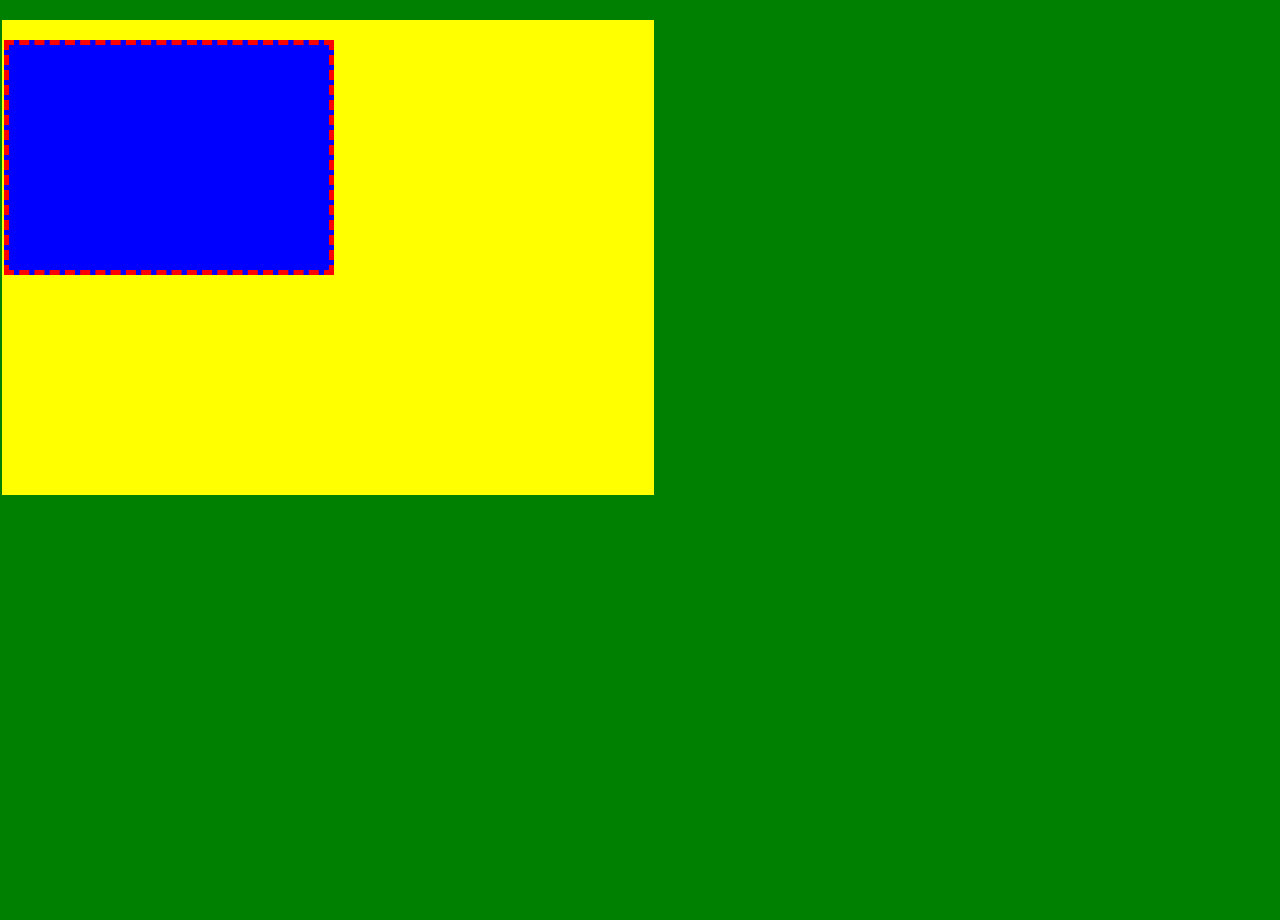
<file: kakao-clone-examples-master/02-box-model/index.html>
<!DOCTYPE html>
<html lang="en">
<head>
  <meta charset="UTF-8">
  <meta name="viewport" content="width=device-width, initial-scale=1.0">
  <meta http-equiv="X-UA-Compatible" content="ie=edge">
  <title>Box Model</title>
  <style>
    body,html{
      padding: 0;
      margin: 0;
      background-color: green;
      height: 100%;
    }
    .box{
      background-color: yellow;
      width: 50%;
      height:50%;
      padding:30px; /* all sides */
      padding:30px 20px; /* top bottom | left right */
      padding:20px 10px 5px 2px; /* top | bottom | left | right */
      margin:30px; /* all sides */
      margin:30px 20px; /* top bottom | left right */
      margin:20px 10px 5px 2px; /* top | bottom | left | right */
    }
    .inside-box{
      background-color: blue;
      width:50%;
      height: 50%;
      border:5px dashed red; /* border-width | border-style | border-color */
    }
  </style>
</head>
<body>
    <div class="box">
      <div class="inside-box"></div>
    </div>
</body>
</html>
</file>
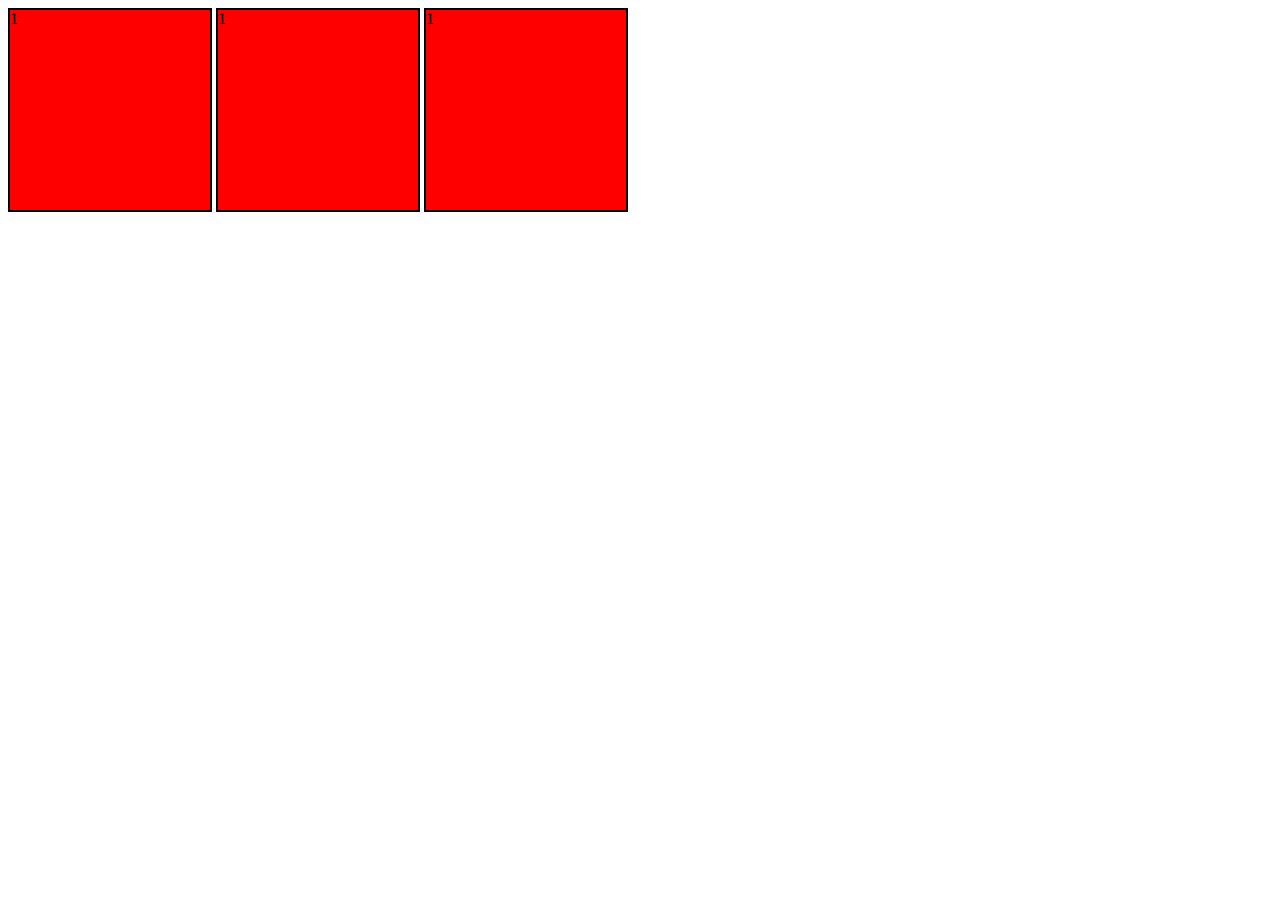
<file: kakao-clone-examples-master/03-inline-block-inline-block/index.html>
<!DOCTYPE html>
<html lang="en">
<head>
  <meta charset="UTF-8">
  <meta name="viewport" content="width=device-width, initial-scale=1.0">
  <meta http-equiv="X-UA-Compatible" content="ie=edge">
  <title>Inline Example</title>
  <style>
  .box{
    background-color: red;
    width:200px;
    height:200px;
    border:2px solid black;
    display: inline-block; /* block or inline or inline-block */
  }
  </style>
</head>
<body>
  <span class="box">1</span>
  <span class="box">1</span>
  <span class="box">1</sspan>
</body>
</html>
</file>
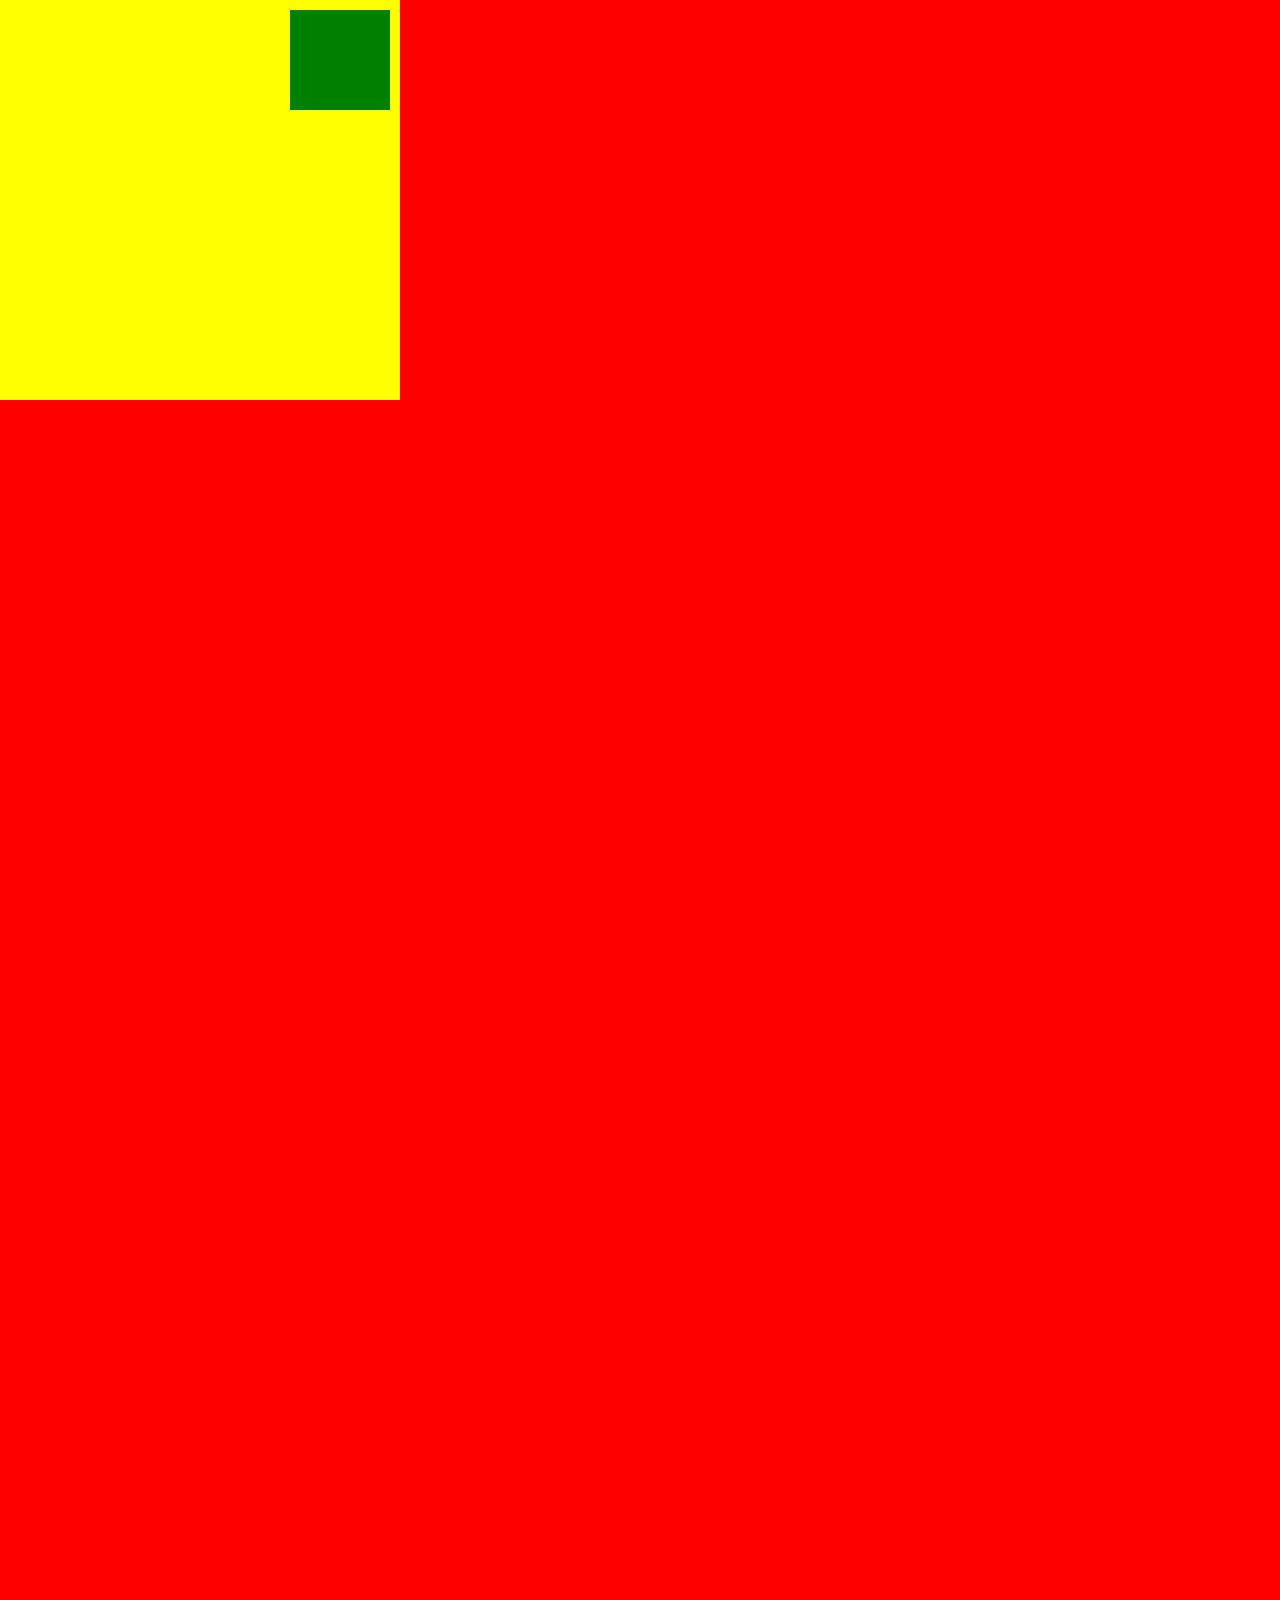
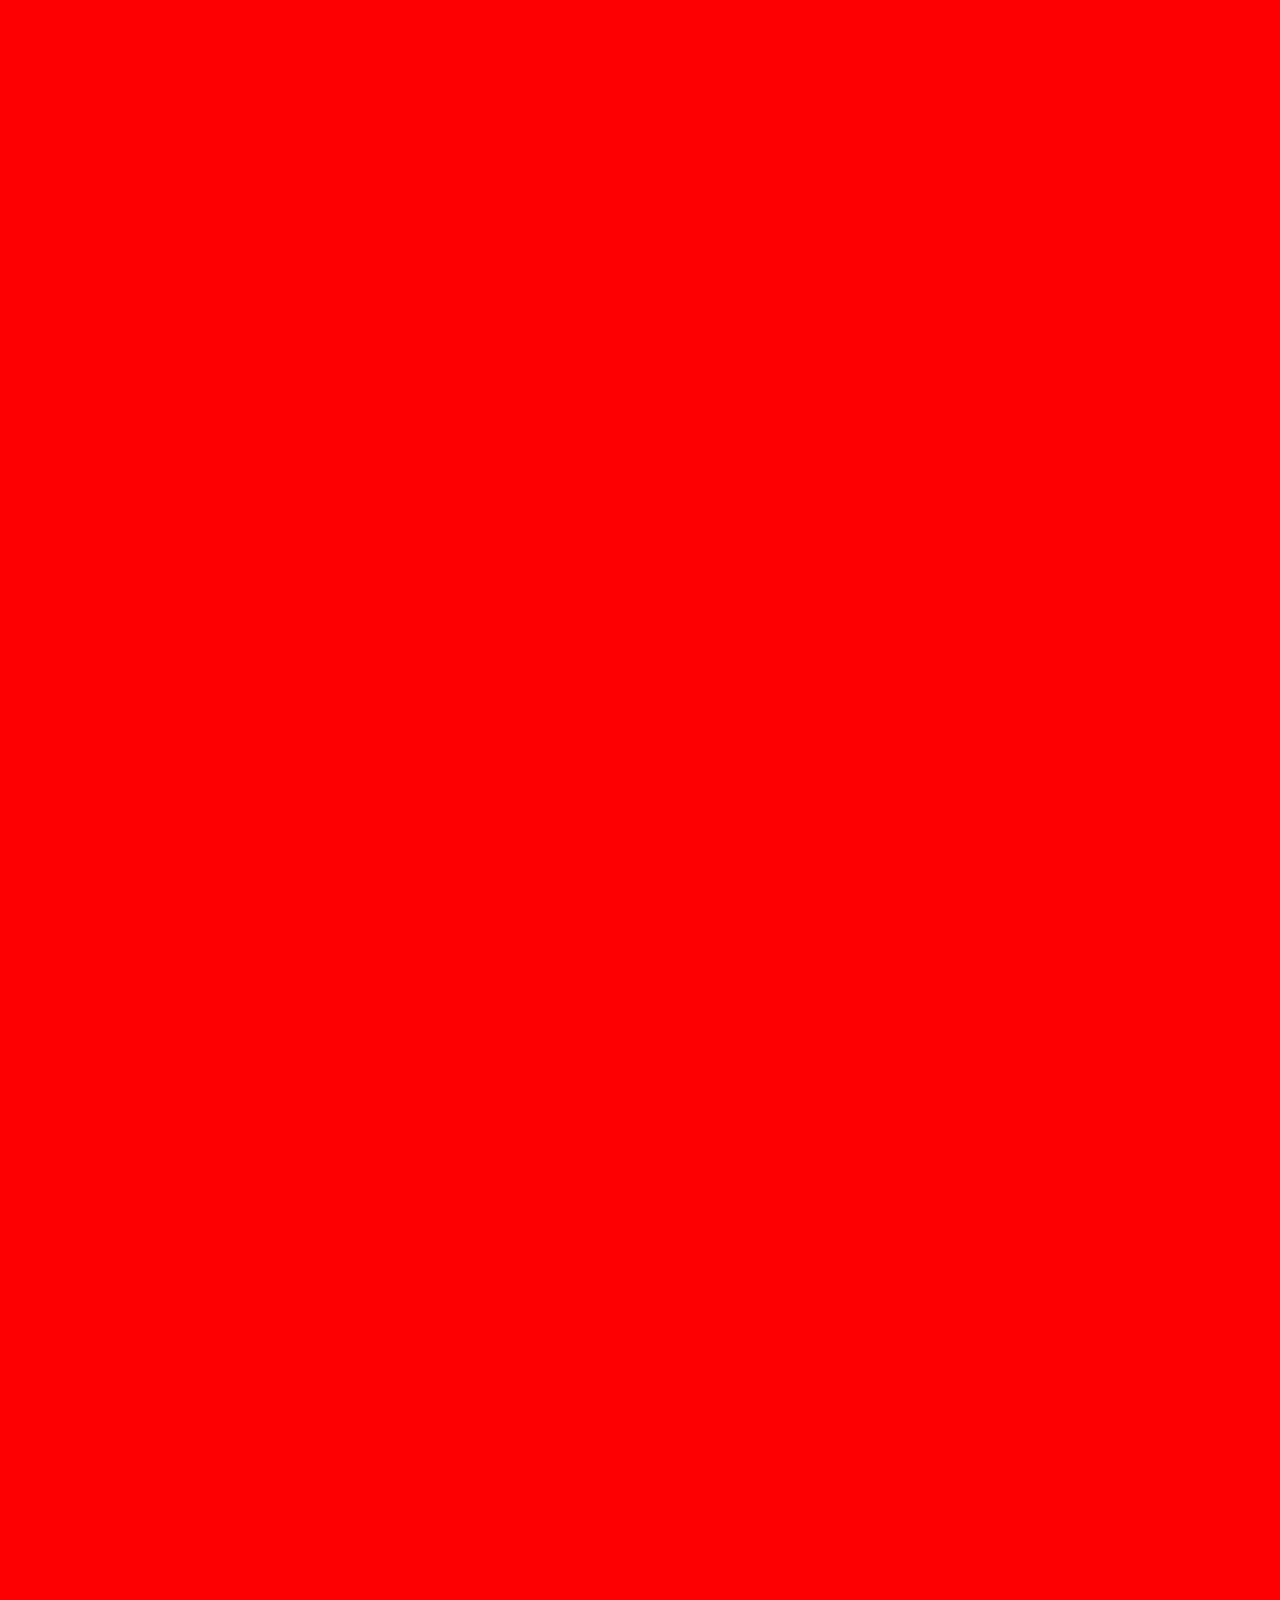
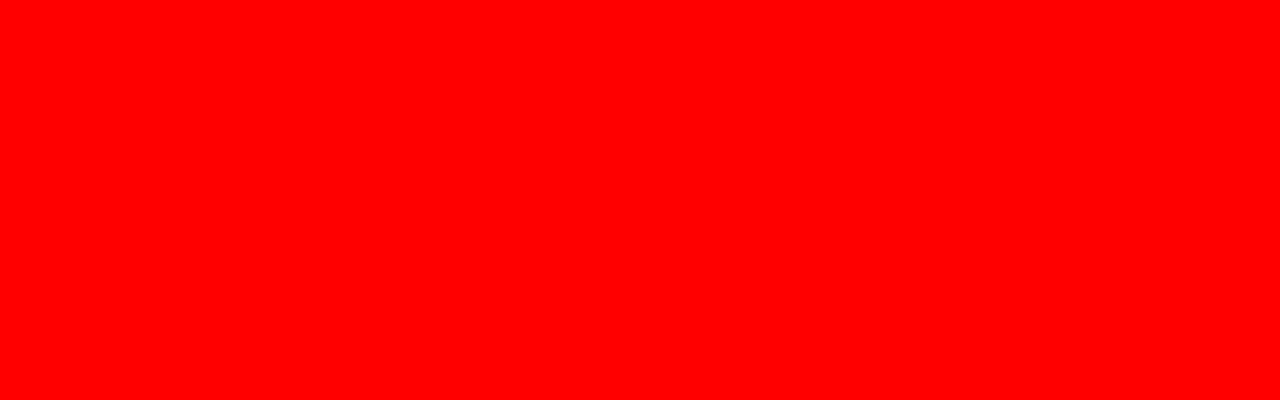
<file: kakao-clone-examples-master/04-position/index.html>
<!DOCTYPE html>
<html lang="en">
<head>
  <meta charset="UTF-8">
  <meta name="viewport" content="width=device-width, initial-scale=1.0">
  <meta http-equiv="X-UA-Compatible" content="ie=edge">
  <title>Position</title>
  <style>
    body,html{
      height: 100%;
      margin:0;
      padding:0;
    }
    body{
      height: 400%;
      background-color: red;
    }
    /* Position Fixed

    #boxOne{
      height:300px;
      width:300px;
      background-color: yellow;
      position:static;
    }
    #boxTwo{
      height:300px;
      width:100%;
      background-color: green;
      position:fixed;
      bottom:30%;
      left:0;
    }*/
    /* Absolute */
    .abs-box{
      width:400px;
      height: 400px;
      background-color: yellow;
      position: relative; /* Remember to put relative here or the child will go to the body*/
    }
    .abs-child{
      width:100px;
      height: 100px;
      background-color: green;
      position: absolute;
      right:10px;
      top:10px;
    }
  </style>
</head>
<body>
  <div class="abs-box">
    <div class="abs-child"></div>
  </div>
  <!-- Position Fixed
  <div id="boxOne">
    <div class="box-child"></div>
  </div>
  <div id="boxTwo">
    <div class="box-child"></div>
  </div> -->
</body>
</html>
</file>
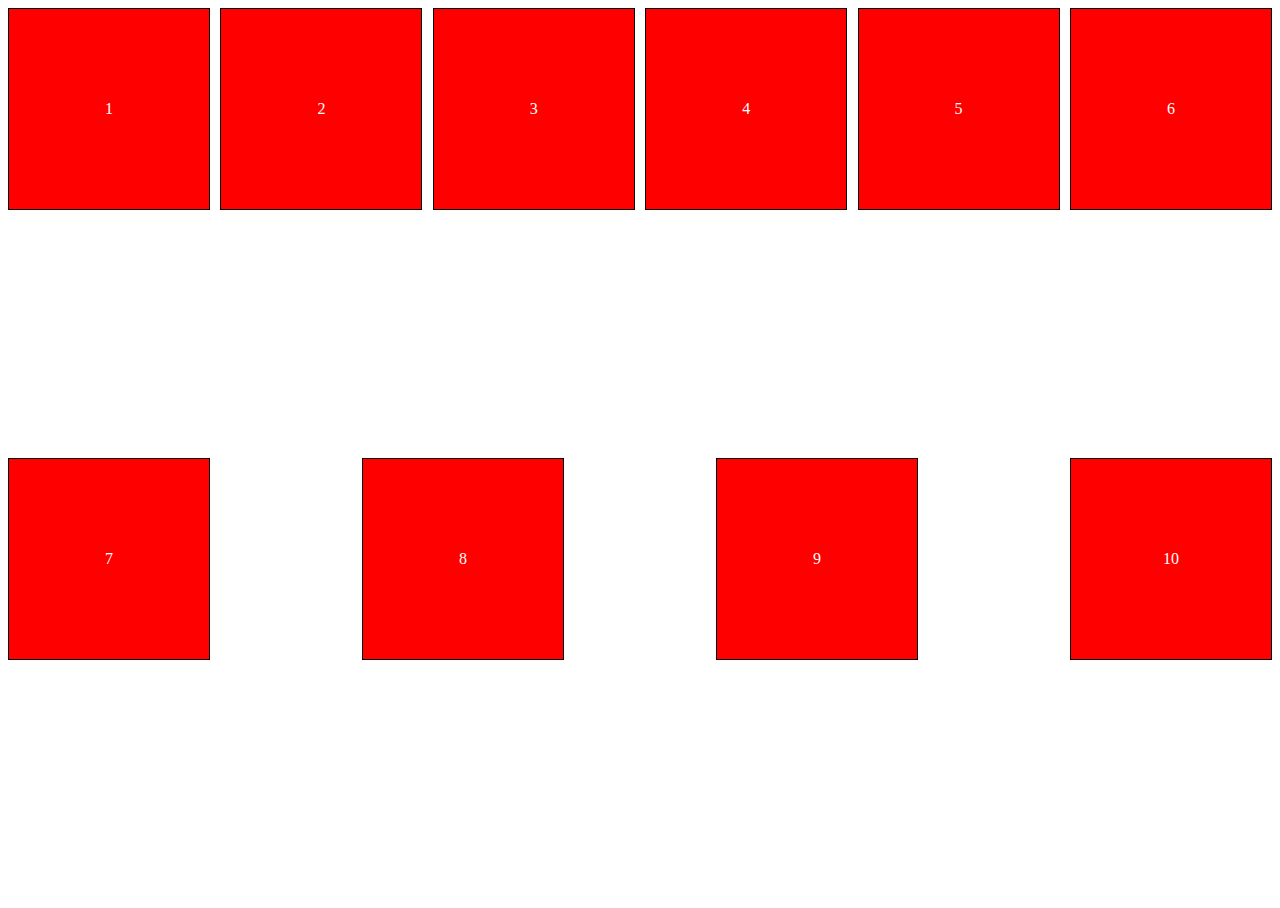
<file: kakao-clone-examples-master/05-flex/index.html>
<!DOCTYPE html>
<html lang="en">
<head>
  <meta charset="UTF-8">
  <meta name="viewport" content="width=device-width, initial-scale=1.0">
  <meta http-equiv="X-UA-Compatible" content="ie=edge">
  <title>Flex</title>
  <style>
  html,body{
    height: 100%;
  }
  .father{
    display: flex;
    justify-content: space-between;
    align-items: flex-start;
    flex-direction: row;
    height: 100%;
    flex-wrap:wrap;
  }
  .box{
    background-color: red;
    width: 200px;
    height: 200px;
    border:1px solid black;
    display: flex;
    justify-content: center;
    align-items: center;
    color:white;
  }
  </style>
</head>
<body>
  <div class="father">
    <div class="box">1</div>
    <div class="box">2</div>
    <div class="box">3</div>
    <div class="box">4</div>
    <div class="box">5</div>
    <div class="box">6</div>
    <div class="box">7</div>
    <div class="box">8</div>
    <div class="box">9</div>
    <div class="box">10</div>
  </div>
</body>
</html>
</file>
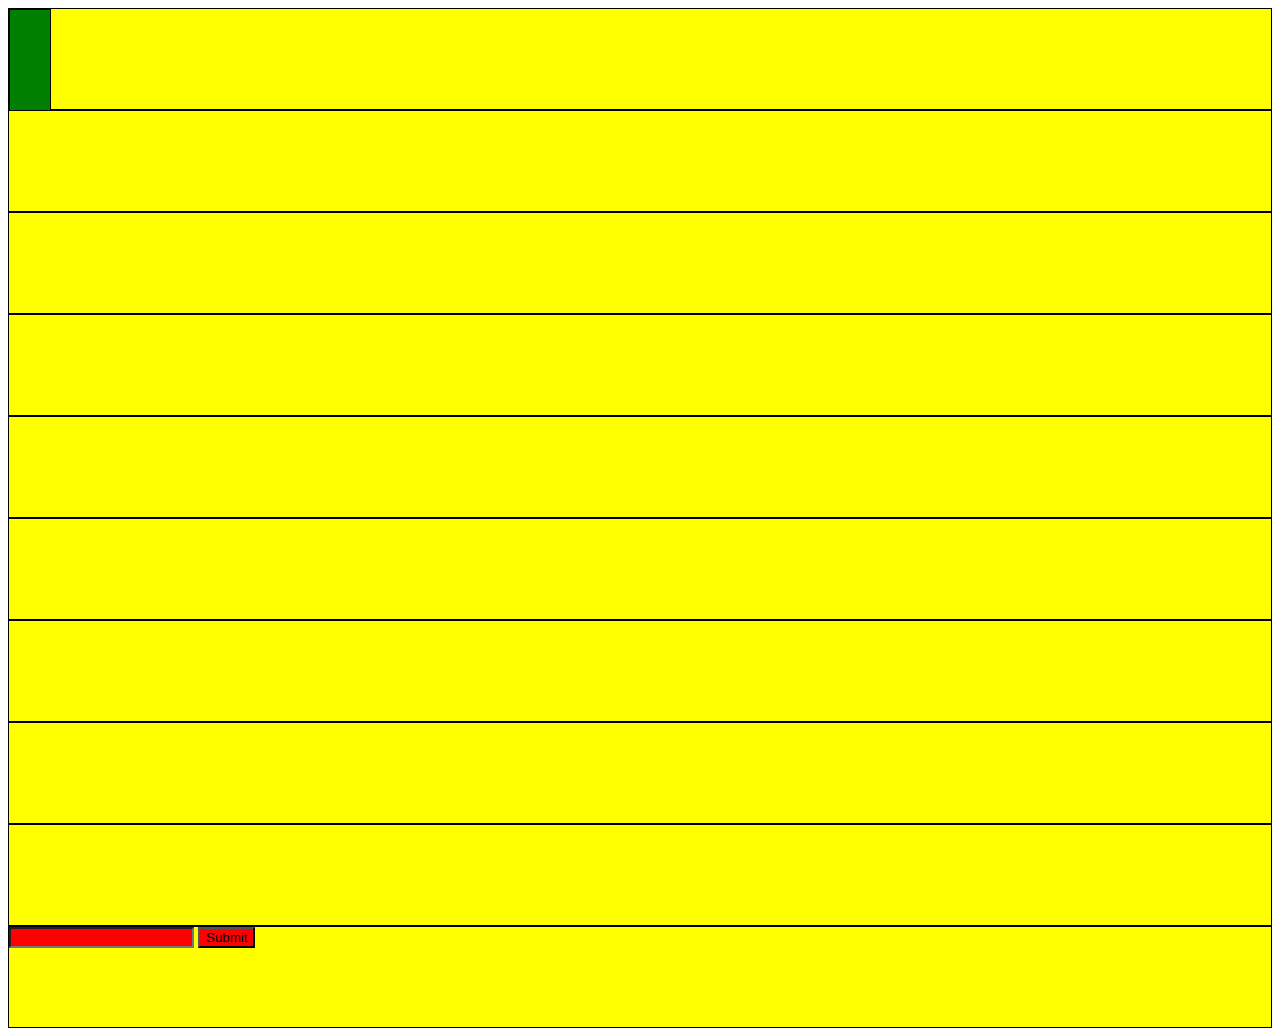
<file: kakao-clone-examples-master/06-selectors/index.html>
<!DOCTYPE html>
<html lang="en">
<head>
  <meta charset="UTF-8">
  <meta name="viewport" content="width=device-width, initial-scale=1.0">
  <meta http-equiv="X-UA-Compatible" content="ie=edge">
  <title>Selectors and Pseudo Selectors</title>
  <style>
  input[required="required"]{
    background-color: red;
  }
  .box:nth-child(3n+2){
    background-color: pink;
  }
  .container > .box{
    background-color: yellow;
  }
  .box{
    border:1px solid yellow;
  }
  .box{
    background-color: green;
    display: block;
    height: 100px;
    border:1px solid black;
  }
  .child{
    width: 40px;
  }
  </style>
</head>
<body>
<div class="container">
  <div class="box">
    <div class="box child"></div>
  </div>
  <div class="box"></div>
  <div class="box"></div>
  <div class="box"></div>
  <div class="box"></div>
  <div class="box"></div>
  <div class="box"></div>
  <div class="box"></div>
  <div class="box"></div>
  <div class="box">
    <input type="password" required="required" />
    <input type="submit" required="required" />
  </div>
</div>
</body>
</html>
</file>
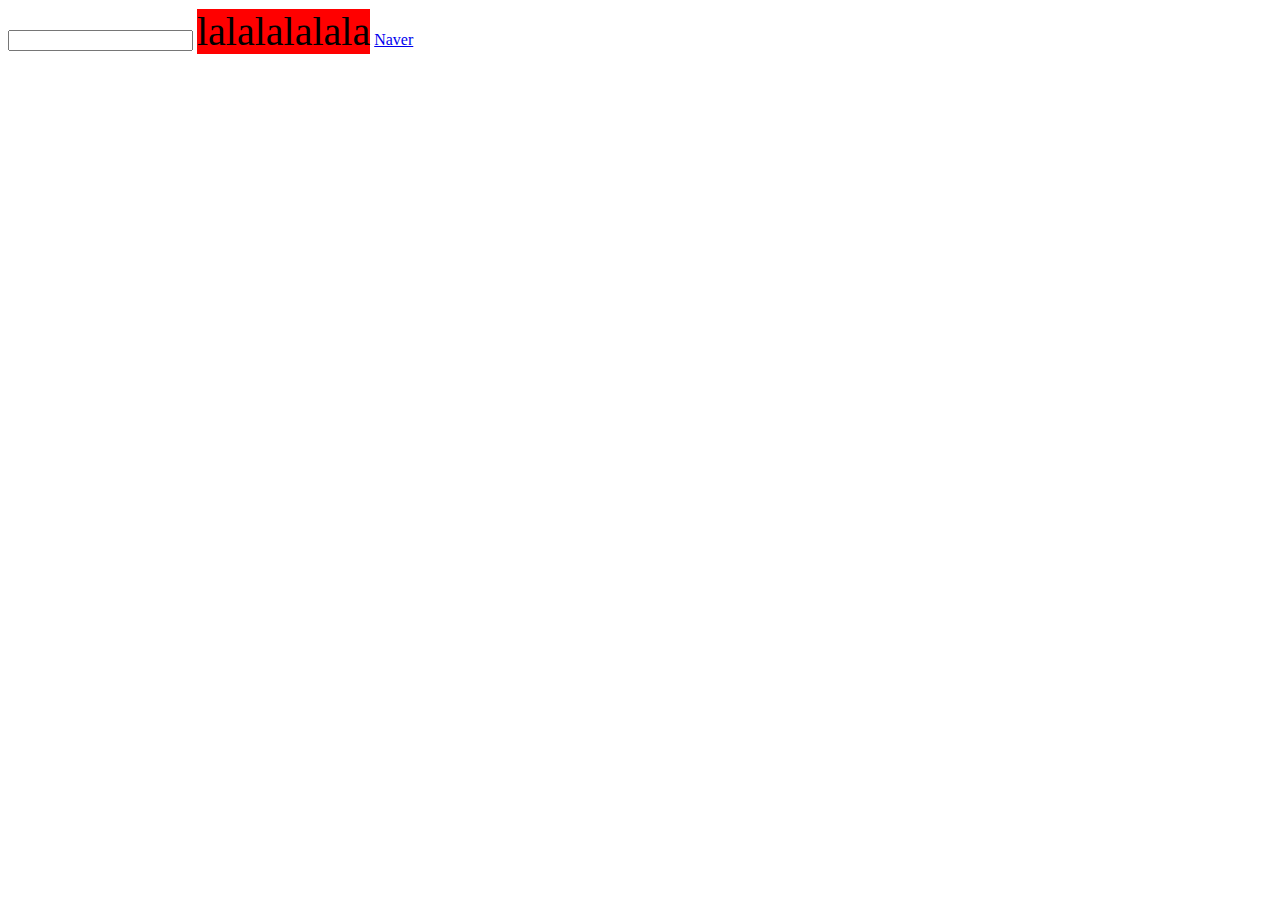
<file: kakao-clone-examples-master/08-css-state/index.html>
<!DOCTYPE html>
<html lang="en">
<head>
  <meta charset="UTF-8">
  <meta name="viewport" content="width=device-width, initial-scale=1.0">
  <meta http-equiv="X-UA-Compatible" content="ie=edge">
  <title>CSS States</title>
  <style>
  .box{
    background-color: red;
    font-size: 40px;
  }
  .box:hover{
    background-color: pink;
  }
  .box:active{
    background-color: green;
  }
  input:focus{
    background-color:blue;
  }
  a:visited{
    color: yellow;
  }
  </style>
</head>
<body>
  <input type="text">
  <span class="box">lalalalalala</span>
  <a href="http://kakao.com">Naver</a>
</body>
</html>
</file>
